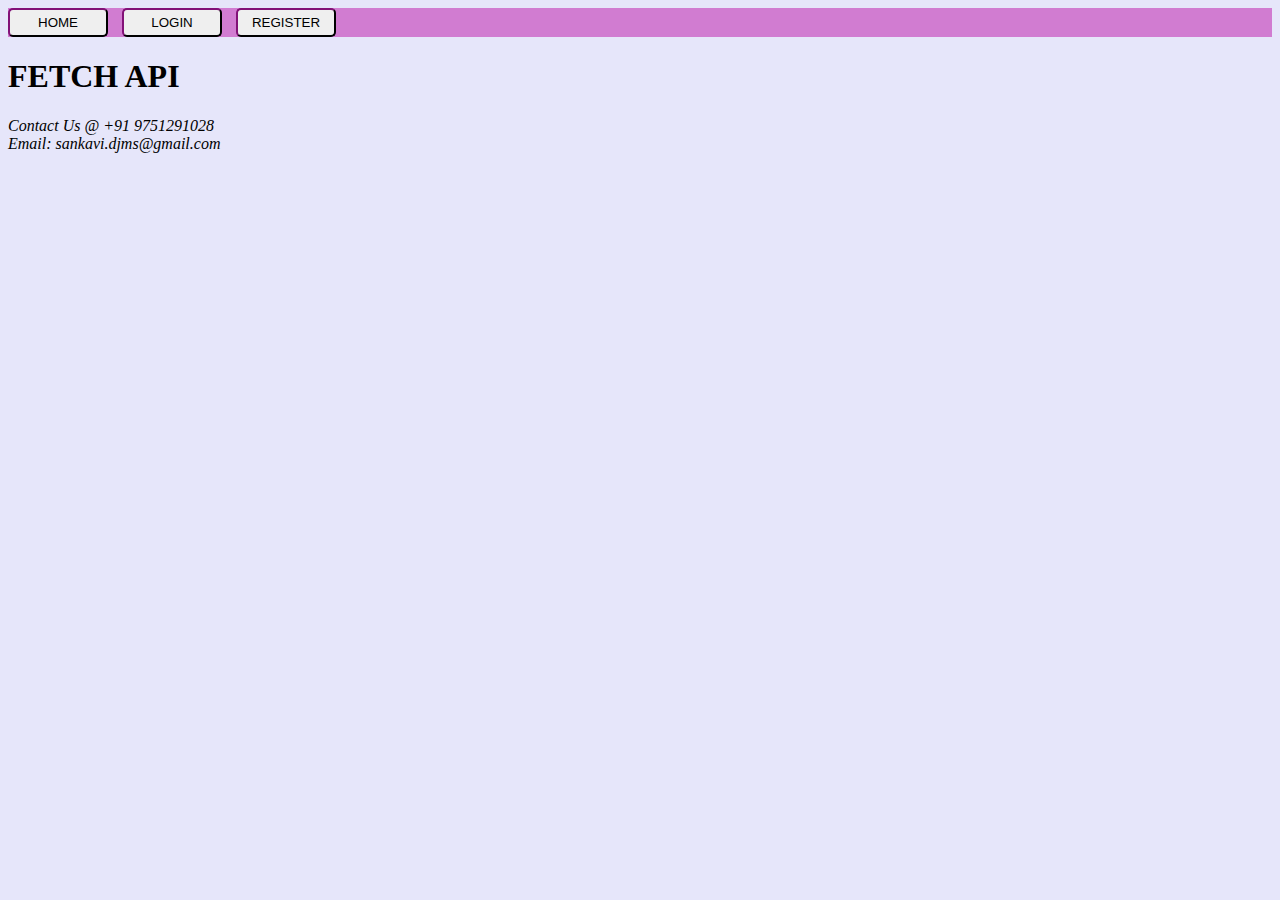
<file: index.html>
<!DOCTYPE html>
<html lang="en">
<head>
    <meta charset="UTF-8">
    <meta name="viewport" content="width=device-width, initial-scale=1.0">
    <title>Fetch API Home</title>
    <link href="https://cdn.jsdelivr.net/npm/bootstrap@5.3.2/dist/css/bootstrap.min.css" rel="stylesheet" integrity="sha384-T3c6CoIi6uLrA9TneNEoa7RxnatzjcDSCmG1MXxSR1GAsXEV/Dwwykc2MPK8M2HN" crossorigin="anonymous">
    <script src="https://cdn.jsdelivr.net/npm/bootstrap@5.3.2/dist/js/bootstrap.bundle.min.js" integrity="sha384-C6RzsynM9kWDrMNeT87bh95OGNyZPhcTNXj1NW7RuBCsyN/o0jlpcV8Qyq46cDfL" crossorigin="anonymous"></script>
    <link rel="stylesheet" href="home_style.css">
</head>
<body>
    <header class="d-flex flex-row justify-content-center p-4 mb-2 bg-gradient">
        <nav>
            <a href="#"><button>HOME</button></a>
            <a href="login.html"><button>LOGIN</button></a>
            <a href="signUp.html"><button>REGISTER</button></a>
        </nav>
    </header>
    <main>
        <h1 class="text-center p-3">FETCH API</h1>
        <div class="container">
            <div class="row d-flex justify-content-center" id="fetchResult"></div>
            </div>

        </div>
        
    </main>
    <footer class="bg-dark bg-gradient text-white text-center fixed-bottom p-2">
            <i>Contact Us @ +91 9751291028</i><br>
            <i>Email: sankavi.djms@gmail.com</i>
    </footer>

    <script src="home_script.js"></script>
</body>
</html>
</file>
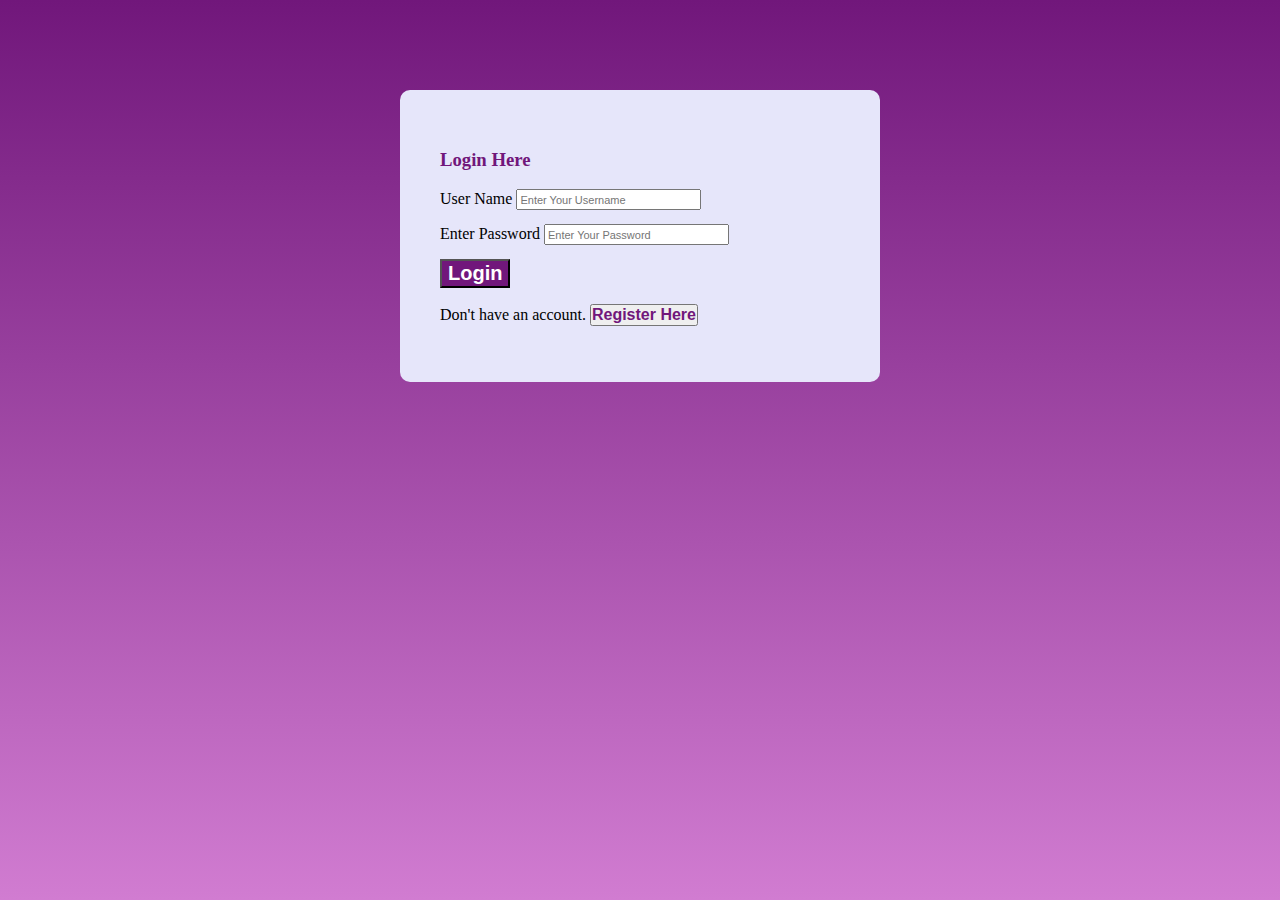
<file: login.html>
<!DOCTYPE html>
<html lang="en">
<head>
    <meta charset="UTF-8">
    <meta name="viewport" content="width=device-width, initial-scale=1.0">
    <title>Login</title>
    <link href="https://cdn.jsdelivr.net/npm/bootstrap@5.3.2/dist/css/bootstrap.min.css" rel="stylesheet" integrity="sha384-T3c6CoIi6uLrA9TneNEoa7RxnatzjcDSCmG1MXxSR1GAsXEV/Dwwykc2MPK8M2HN" crossorigin="anonymous">
    <script src="https://cdn.jsdelivr.net/npm/bootstrap@5.3.2/dist/js/bootstrap.bundle.min.js" integrity="sha384-C6RzsynM9kWDrMNeT87bh95OGNyZPhcTNXj1NW7RuBCsyN/o0jlpcV8Qyq46cDfL" crossorigin="anonymous"></script>
    <link rel="stylesheet" href="login_style.css">
</head>
<body>
    <div id="sectionLogin">
        <form id="loginForm" action="#">
            <div class="text-center form-heading">
                <h3>Login Here</h3>
            </div>
            <div class="mb-2">
                <label for="userName">User Name</label>
                <input type="text" class="form-control" id="userName" placeholder="Enter Your Username"/>
                <p id="userNameErrMsg" class="error-message"></p>
            </div>
            <div class="mb-2">
                <label for="password">Enter Password</label>
                <input type="password" class="form-control" id="password" placeholder="Enter Your Password"/>
                <p id="passwordErrMsg" class="error-message"></p>
            </div>
            <div class="mt-4">
                <button type="submit" id="loginButton" class="btn w-100">Login</button>
            </div>
            <div>
                <p class="mt-3 text-center">Don't have an account. 
                <a href="signUp.html"><button type="button" class="btn button-style pb-1" onclick="displayToDoApp()">Register Here</button></a></p>
            </div>
        </form>
    </div>
    
    <script src="login_script.js"></script>
</body>
</html>
</file>
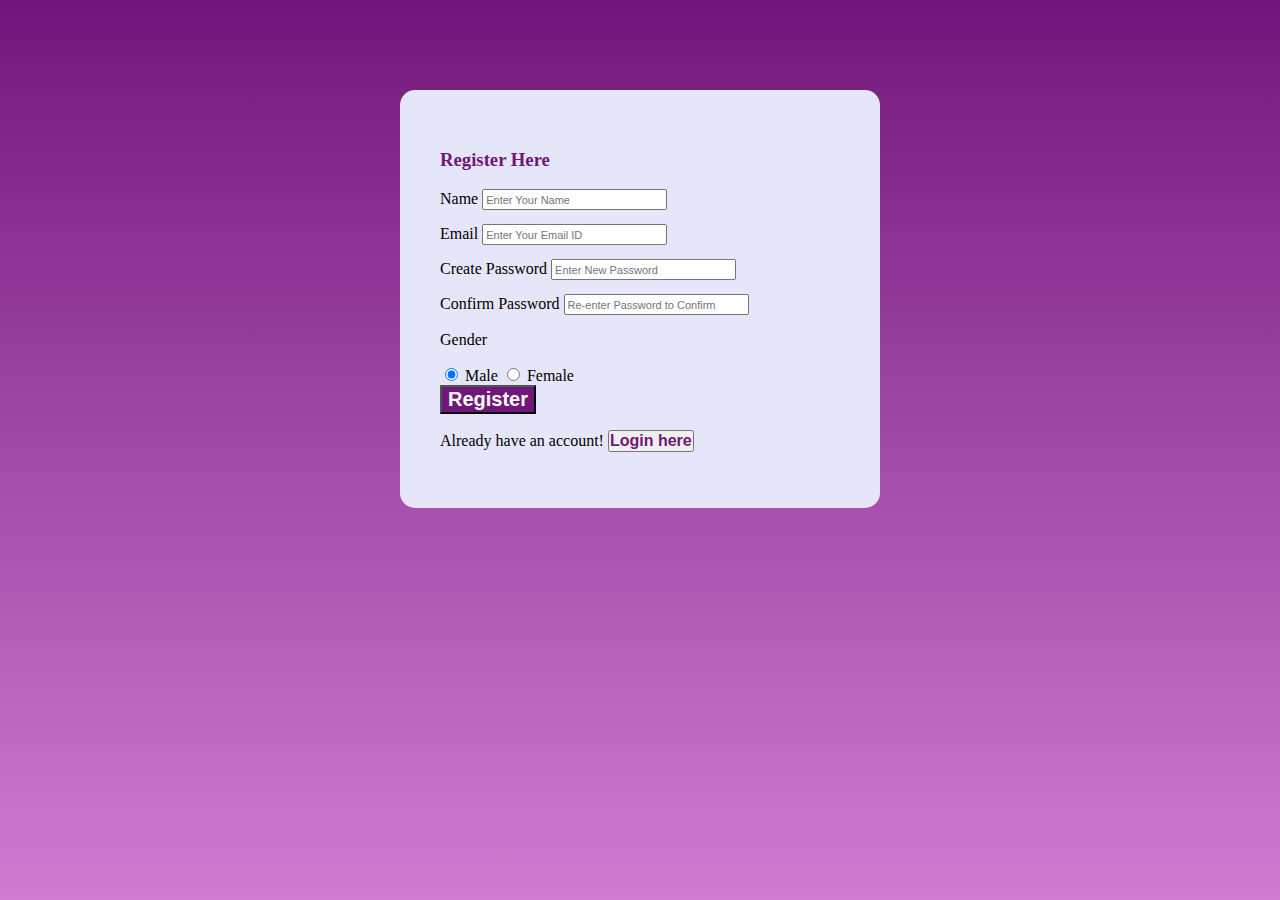
<file: signUp.html>
<!DOCTYPE html>
<html lang="en">
<head>
    <meta charset="UTF-8">
    <meta name="viewport" content="width=device-width, initial-scale=1.0">
    <title>Sign Up</title>
    <link href="https://cdn.jsdelivr.net/npm/bootstrap@5.3.2/dist/css/bootstrap.min.css" rel="stylesheet" integrity="sha384-T3c6CoIi6uLrA9TneNEoa7RxnatzjcDSCmG1MXxSR1GAsXEV/Dwwykc2MPK8M2HN" crossorigin="anonymous">
    <script src="https://cdn.jsdelivr.net/npm/bootstrap@5.3.2/dist/js/bootstrap.bundle.min.js" integrity="sha384-C6RzsynM9kWDrMNeT87bh95OGNyZPhcTNXj1NW7RuBCsyN/o0jlpcV8Qyq46cDfL" crossorigin="anonymous"></script>
    <link rel="stylesheet" href="signup_style.css">
</head>
<body>
    <!-- Registration Form -->
    <div id="sectionRegistration">
        <form id="registrationForm">
            <div class="text-center form-heading">
                <h3>Register Here</h3>
            </div>
            <div class="mb-2">
                <label for="name">Name</label>
                <input type="text" class="form-control" id="name" placeholder="Enter Your Name" />
                <p id="nameErrMsg" class="error-message"></p>
            </div>
            <div class="mb-2">
                <label for="email">Email</label>
                <input type="email" class="form-control" id="email" placeholder="Enter Your Email ID"/>
                <p id="emailErrMsg" class="error-message"></p>
            </div>
            <div class="mb-2">
                <label for="newPassword">Create Password</label>
                <input type="password" class="form-control" id="newPassword" placeholder="Enter New Password"/>
                <p id="newPasswordErrMsg" class="error-message"></p>
            </div>
            <div>
                <label for="confirmPassword">Confirm Password</label>
                <input type="password" class="form-control" id="confirmPassword" placeholder="Re-enter Password to Confirm"/>
                <p id="confirmPasswordErrMsg" class="error-message"></p>
            </div>
            <div class="mb-3">
                <p class="mb-2">Gender</p>
                <input type="radio" id="genderMale" name="gender" value="male" checked/>
                <label for="genderMale">Male</label>
                <input type="radio" id="genderFemale" name="gender" value="female"/>
                <label for="genderFemale">Female</label>
            </div>
            <div class="mt-4">
                <button type="submit" class="btn registerButton w-100" id="regButton">Register</button>
            </div>
            <p class="mt-3">Already have an account! <a href="login.html"><button type="button" class="btn button-style pb-1">Login here</button></a></p>
        </form>
    </div>
    
    <script src="signup_script.js"></script>
</body>
</html>
</file>
<file: home_style.css>
header {
    background-color: rgb(209, 124, 209);
}

button {
    border-color: #2e062a;
    width: 100px;
    padding: 5px;
    margin-right: 10px;
    border-radius: 5px;
}

body {
    background-color: lavender;
}

.card-style {
    background-color: #ffffff;
    border-radius: 5px;
    box-shadow: 0 0 10px rgba(0, 0, 0, 0.1);
    margin: 10px;
    padding: 15px;
    width: 350px;
}
.card-style:hover{
    background-color: #5c1055;
    color:#ffffff
}
</file>
<file: login_style.css>
body {
    background-image: linear-gradient(to bottom, rgb(113, 23, 123), rgb(209, 124, 209));
    background-attachment: fixed;
}

.form-heading {
    color: rgb(113, 23, 123);
    font-weight: bold;
}

#loginForm {
    background-color: lavender;
    width: 400px;
    padding: 40px;
    margin: 10vh auto 10vh auto;
    border-radius: 10px;
}

.error-message {
    color: #dc3545;
    font-family: "Roboto";
    font-size: 14px;
}

::placeholder {
    font-size: 11px;
}

#loginButton {
    background-color: rgb(113, 23, 123);
    color: white;
    font-weight: bold;
    font-size: 20px;
}

.button-style {
    color: rgb(113, 23, 123);
    padding: 0px;
    font-weight: bold;
    font-size: 16px;
}
</file>
<file: signup_style.css>
body {
    background-image: linear-gradient(to bottom, rgb(113, 23, 123), rgb(209, 124, 209));
    background-attachment: fixed;
}

.form-heading {
    color: rgb(113, 23, 123);
    font-weight: bold;
}

#registrationForm {
    background-color: lavender;
    width: 400px;
    padding: 40px;
    margin: 10vh auto 10vh auto;
    border-radius: 15px;
}

.error-message {
    color: #dc3545;
    font-family: "Roboto";
    font-size: 14px;
}

::placeholder {
    font-size: 11px;
}


.registerButton {
    background-color: rgb(113, 23, 123);
    color: white;
    font-weight: bold;
    font-size: 20px;
}

.button-style {
    color: rgb(113, 23, 123);
    padding: 0px;
    font-weight: bold;
    font-size: 16px;
}
</file>
